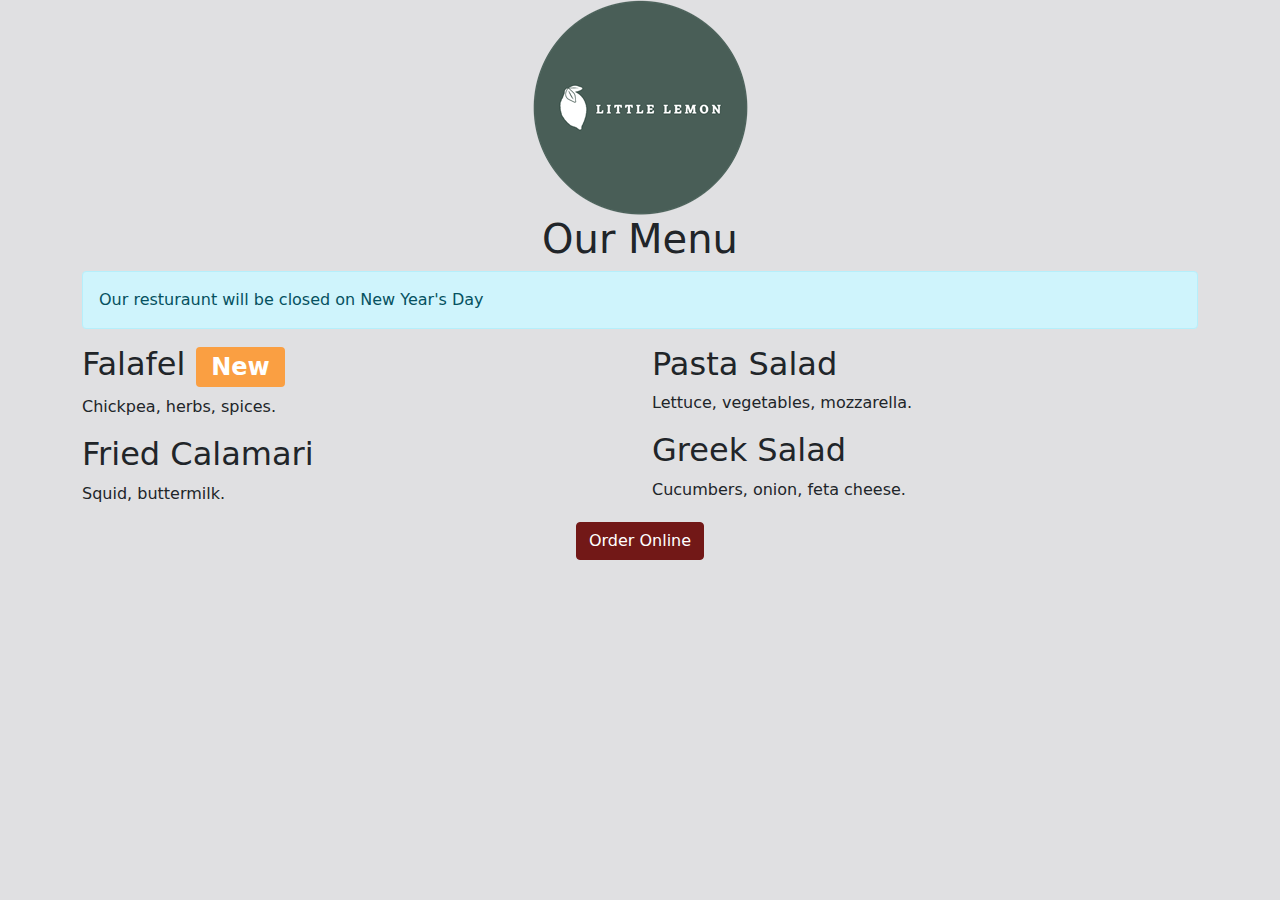
<file: 1. Introduction to Back-End Development/Module 1/Task 1: Examine The Page/index.html>
<!DOCTYPE html>
<html>
<head>
    <title>Little Lemon</title>
    <link href="bootstrap.min.css" rel="stylesheet">
</head>
<body>
    <div class="container">
        <div class="row">
            <div class="col-12">
                <div class="text-center">
                    <img src="logo.png" class="img-fluid" id="logo1">
                </div>
            </div>
        </div>
        <div class="row">
            <div class="col-12">
                <div class="text-center">
                    <h1 id="menu">Our Menu</h1>
                </div>
                <div class="alert alert-info" role="alert">
                    Our resturaunt will be closed on New Year's Day
                </div>
            </div>
        </div>
        <div class="row">
            <div class="col-12 col-lg-6">
                <h2>Falafel <span class="badge bg-secondary">New</span></h2>
                <p>Chickpea, herbs, spices.</p>
                <h2>Fried Calamari</h2>
                <p>Squid, buttermilk.</p>
            </div>
            <div class="col-12 col-lg-6">
                <h2>Pasta Salad</h2>
                <p>Lettuce, vegetables, mozzarella.</p>
                <h2>Greek Salad</h2>
                <p>Cucumbers, onion, feta cheese.</p>
            </div>
        </div>
        <div class="row">
            <div class="col-12">
                <div class="text-center">
                    <button type="button" class="btn btn-primary">Order Online</button>
                </div>
            </div>
        </div>
    </div>
    <script src="bootstrap.bundle.min.js"></script>
</body>
</html>
</file>
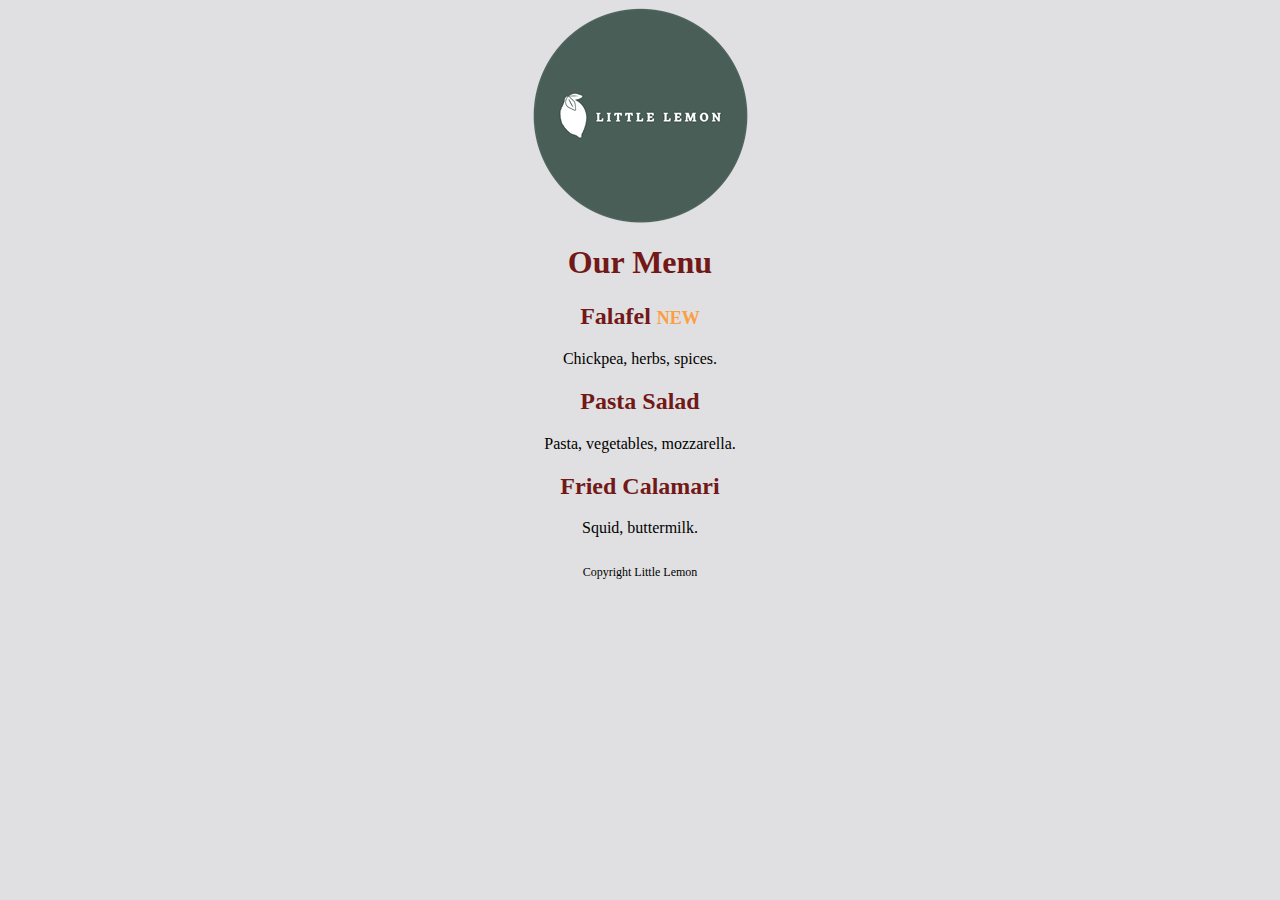
<file: 1. Introduction to Back-End Development/Module 2/Task 2: Styling CSS/index.html>
<!DOCTYPE html>
<html>
<head>
    <title>Little Lemon</title>
    <link rel="stylesheet" href="styles.css">
</head>
<body>
    <div>
        <img src="logo.png" id="logo">
    </div>
    <div class="center-text">
        <h1>Our Menu</h1>
        <h2>Falafel <span>NEW</span></h2>
        <p>Chickpea, herbs, spices.</p>
        <h2>Pasta Salad</h2>
        <p>Pasta, vegetables, mozzarella.</p>
        <h2>Fried Calamari</h2>
        <p>Squid, buttermilk.</p>
    </div>
    <div class="center-text">
        <p id="copyright">
            Copyright Little Lemon
        </p>
    </div>
</body>
</html>
</file>
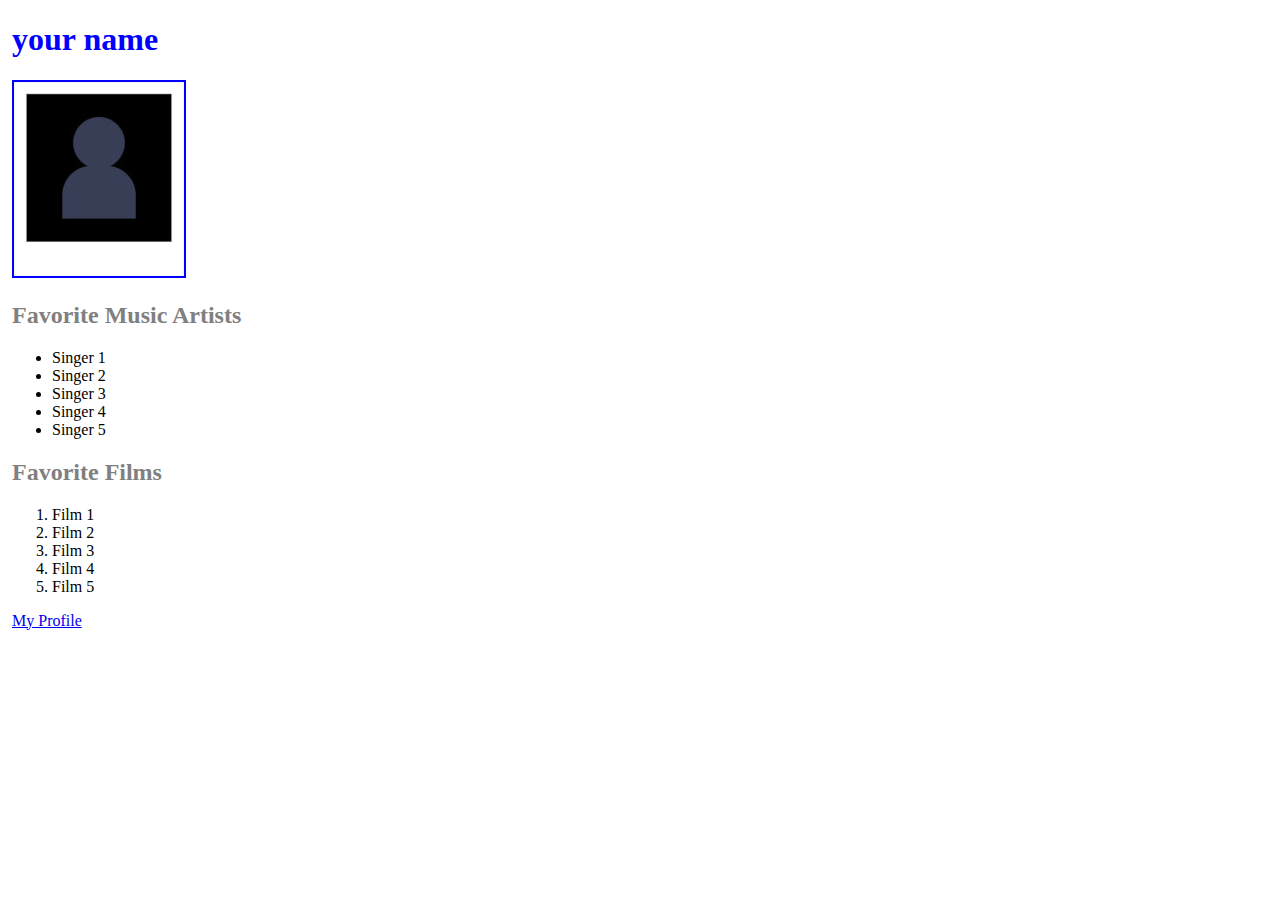
<file: 1. Introduction to Back-End Development/Module 2/Task 3: Create and style a webpage/index.html>
<!DOCTYPE html>
<head>
    <link rel='stylesheet' href='styles.css'>
    <title>your name</title>
</head>
<body>
    <div>
        <h1>your name</h1>
    </div>
    <div>
        <img src="photo.jpg" id="photo"/>
    </div>
    <div>
        <h2>Favorite Music Artists</h2>
        <ul>
            <li>Singer 1</li>
            <li>Singer 2</li>
            <li>Singer 3</li>
            <li>Singer 4</li>
            <li>Singer 5</li>
        </ul>
    </div>
    <div>
        <h2>Favorite Films</h2>
        <ol>
            <li>Film 1</li>
            <li>Film 2</li>
            <li>Film 3</li>
            <li>Film 4</li>
            <li>Film 5</li>
        </ol>
    </div>
    <div>
        <a href="https://www.meta.com/">My Profile</a>
    </div>
</body>
</file>
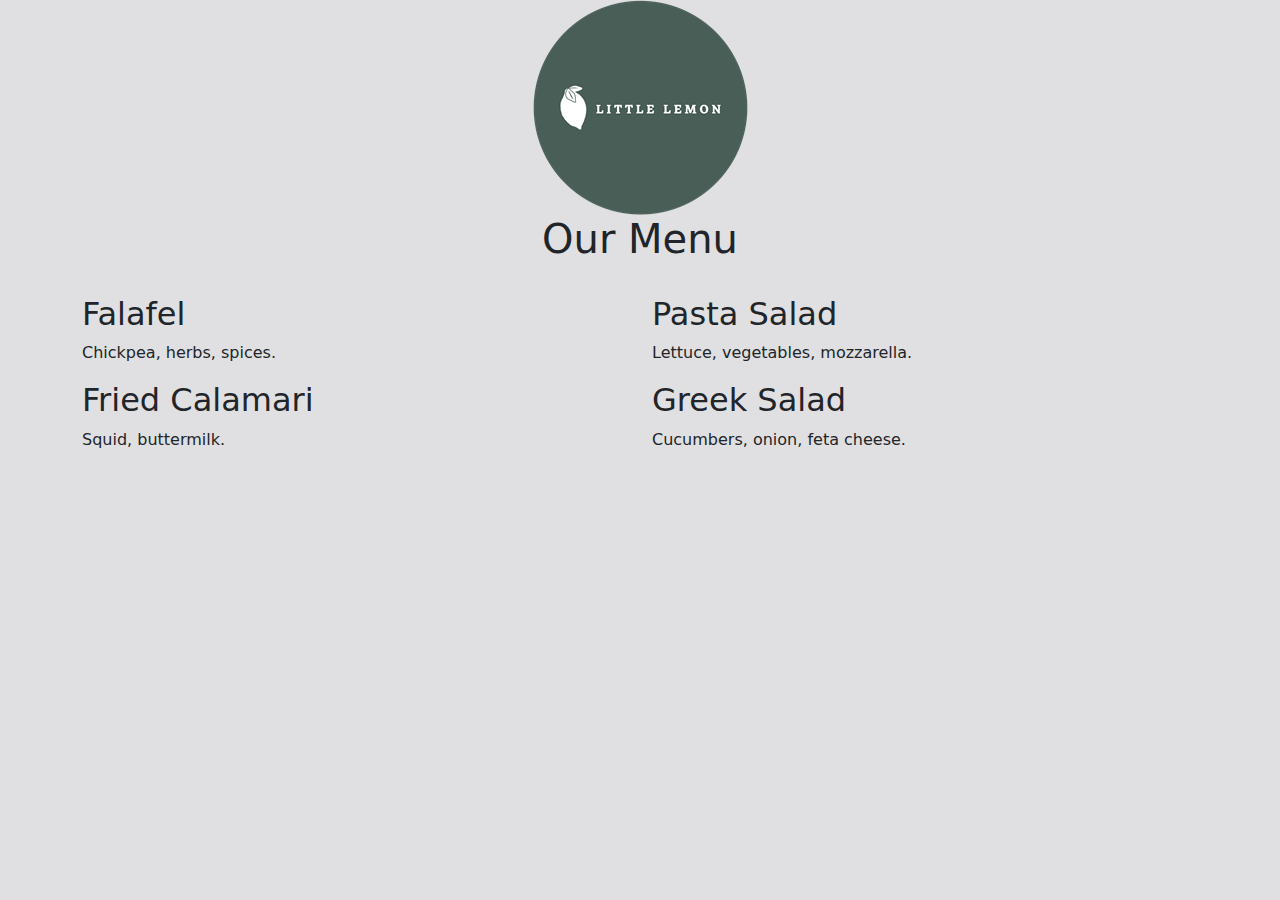
<file: 1. Introduction to Back-End Development/Module 3/Lab 1: Working with Bootstrap Grid/index.html>
<!DOCTYPE html>
<html>
<head>
    <title>Little Lemon</title>
    <link href="bootstrap.min.css" rel="stylesheet">
</head>
<body>
    <script src="bootstrap.bundle.min.js"></script>
    <div class="container">
        <div class="row">
            <div class="col-12">
                <div class="text-center">
                    <img src="logo.png" alt="Little Lemon website logotype" class="img-fluid"/>
                </div>
        </div>
        </div>
        <div class="row">
            <div class="col-12">
                <div class="text-center">
                    <h1>Our Menu</h1>
                </div>
            </div>
        </div>
        <div class="row">
            <div class="col-12 col-lg-6">
                <h2>Falafel</h2>
                <p>Chickpea, herbs, spices.</p>
                <h2>Fried Calamari</h2>
                <p>Squid, buttermilk.</p>
            </div>
            <div class="col-12 col-lg-6">
                <h2>Pasta Salad</h2>
                <p>Lettuce, vegetables, mozzarella.</p>
                <h2>Greek Salad</h2>
                <p>Cucumbers, onion, feta cheese.</p>
            </div>
        </div>
    </div>
</body>
</html>
</file>
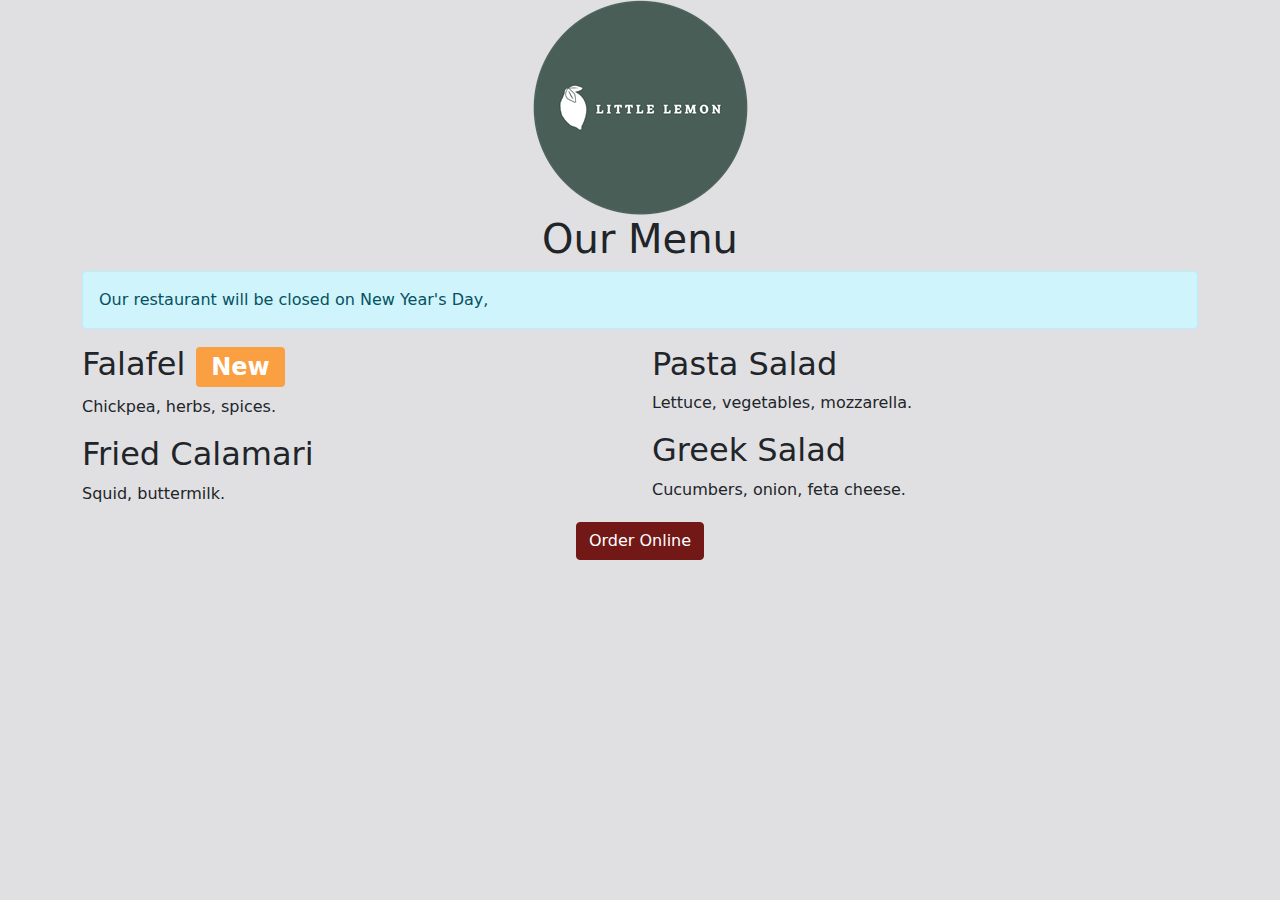
<file: 1. Introduction to Back-End Development/Module 3/Lab 2: Working with Bootstrap components/index.html>
<!DOCTYPE html>
<html>
<head>
    <title>Little Lemon</title>
    <link href="bootstrap.min.css" rel="stylesheet">
</head>
<body>
    <div class="container">
        <div class="row">
            <div class="col-12">
                <div class="text-center">
                    <img src="logo.png" class="img-fluid">
                </div>
            </div>
        </div>
        <div class="row">
            <div class="col-12">
                <div class="text-center">
                    <h1>Our Menu</h1>
                </div>
                <div class="alert alert-info" role="alert">
                    Our restaurant will be closed on New Year's Day,
                </div>
            </div>
        </div>
        <div class="row">
            <div class="col-12 col-lg-6">
                <h2>Falafel <span class="badge bg-secondary">New</span></h2>
                <p>Chickpea, herbs, spices.</p>
                <h2>Fried Calamari</h2>
                <p>Squid, buttermilk.</p>
            </div>
            <div class="col-12 col-lg-6">
                <h2>Pasta Salad</h2>
                <p>Lettuce, vegetables, mozzarella.</p>
                <h2>Greek Salad</h2>
                <p>Cucumbers, onion, feta cheese.</p>
            </div>
        </div>
        <div class="row">
            <div class="col-12">
                <div class="text-center">
                    <button type="button" class="btn btn-primary">Order Online</button>
                </div>
            </div>
        </div>
    </div>
    <script src="bootstrap.bundle.min.js"></script>
</body>
</html>
</file>
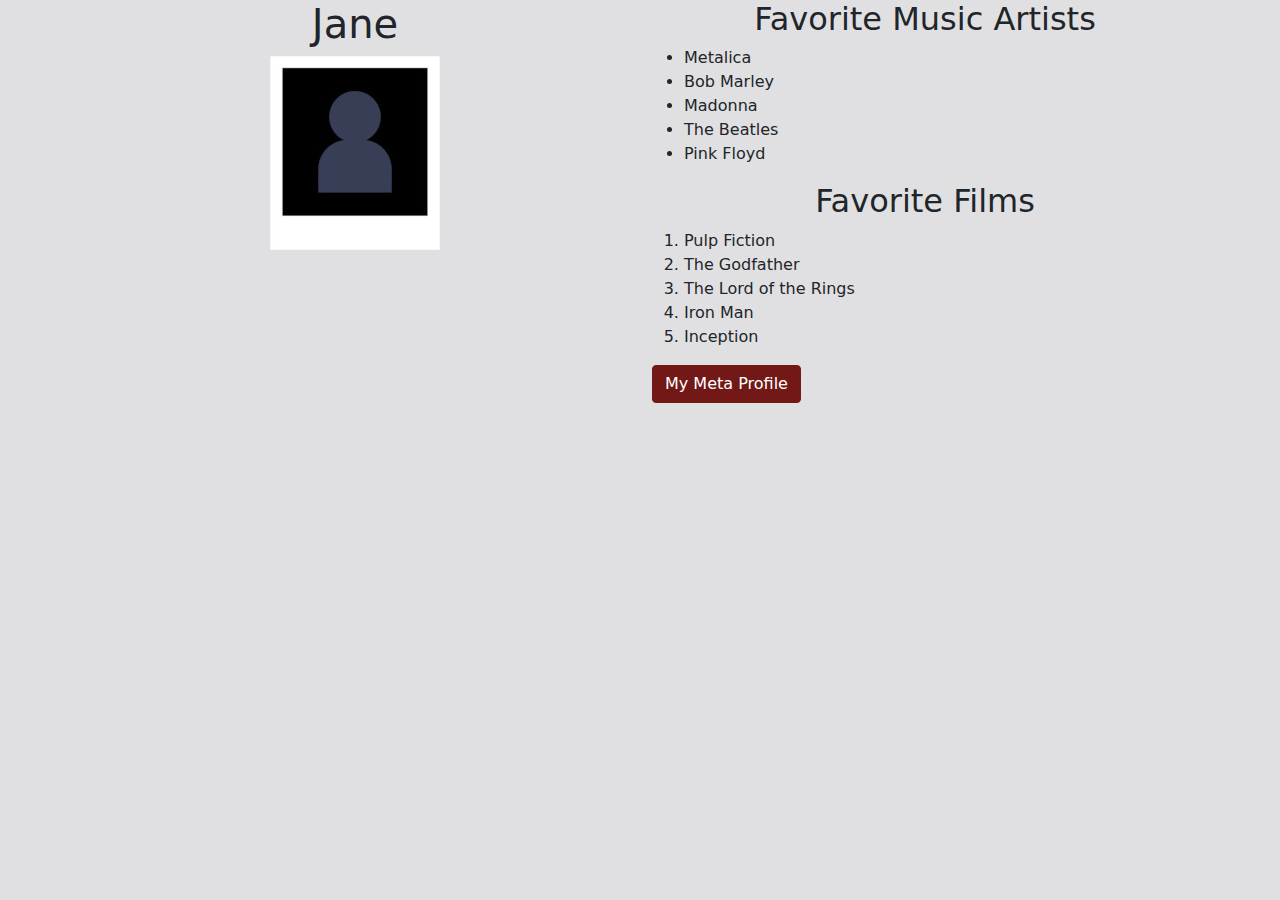
<file: 1. Introduction to Back-End Development/Module 4/Lab 1: Improve your Bio page with Bootstrap/index.html>
<!DOCTYPE html>
<html>
<head>
    <title>My Bio Page</title>
    <link href="bootstrap.min.css" rel="stylesheet">
</head>
<body>
    <div class="container">
        <div class="row">
            <div class="col-12 col-lg-6 text-center" id="bio">
                <h1>Jane</h1>
                <img class="img-fluid" src="photo.jpg" />
            </div>
            <div class="col-12 col-lg-6" id="more">
                <h2 class='text-center'>Favorite Music Artists</h1>
                <ul>
                    <li>Metalica</li>
                    <li>Bob Marley</li>
                    <li>Madonna</li>
                    <li>The Beatles</li>
                    <li>Pink Floyd</li>
                </ul>
                <h2 class='text-center'>Favorite Films</h1>
                <ol>
                    <li>Pulp Fiction</li>
                    <li>The Godfather</li>
                    <li>The Lord of the Rings</li>
                    <li>Iron Man</li>
                    <li>Inception</li>
                </ol>
                <a href="https://www.meta.com/" class="btn btn-primary">My Meta Profile</a>
            </div>
        </div>
    </div>
    <script src="bootstrap.bundle.min.js"></script>
</body>
</html>
</file>
<file: 1. Introduction to Back-End Development/Module 2/Task 2: Styling CSS/styles.css>
body {
    background-color: #E0E0E2;
}

h1 {
    color: #721817
}

h2 {
    color: #721817
}

.center-text {
    text-align: center;
}

#logo {
    margin-left: auto;
    margin-right: auto;
    display: block;
}

h2 > span {
    font-size: 0.75em;
    color: #FA9F42;
}

#copyright {
    font-size: 0.75em;
    padding-top: 12px;
}
</file>
<file: 1. Introduction to Back-End Development/Module 2/Task 3: Create and style a webpage/styles.css>
#photo {
    border: 2px;
    border-color: blue;
    border-style: solid;
}

h1 {
    color: blue;
}

h2 {
    color: grey;
}

div {
    margin: 4px;
}
</file>
